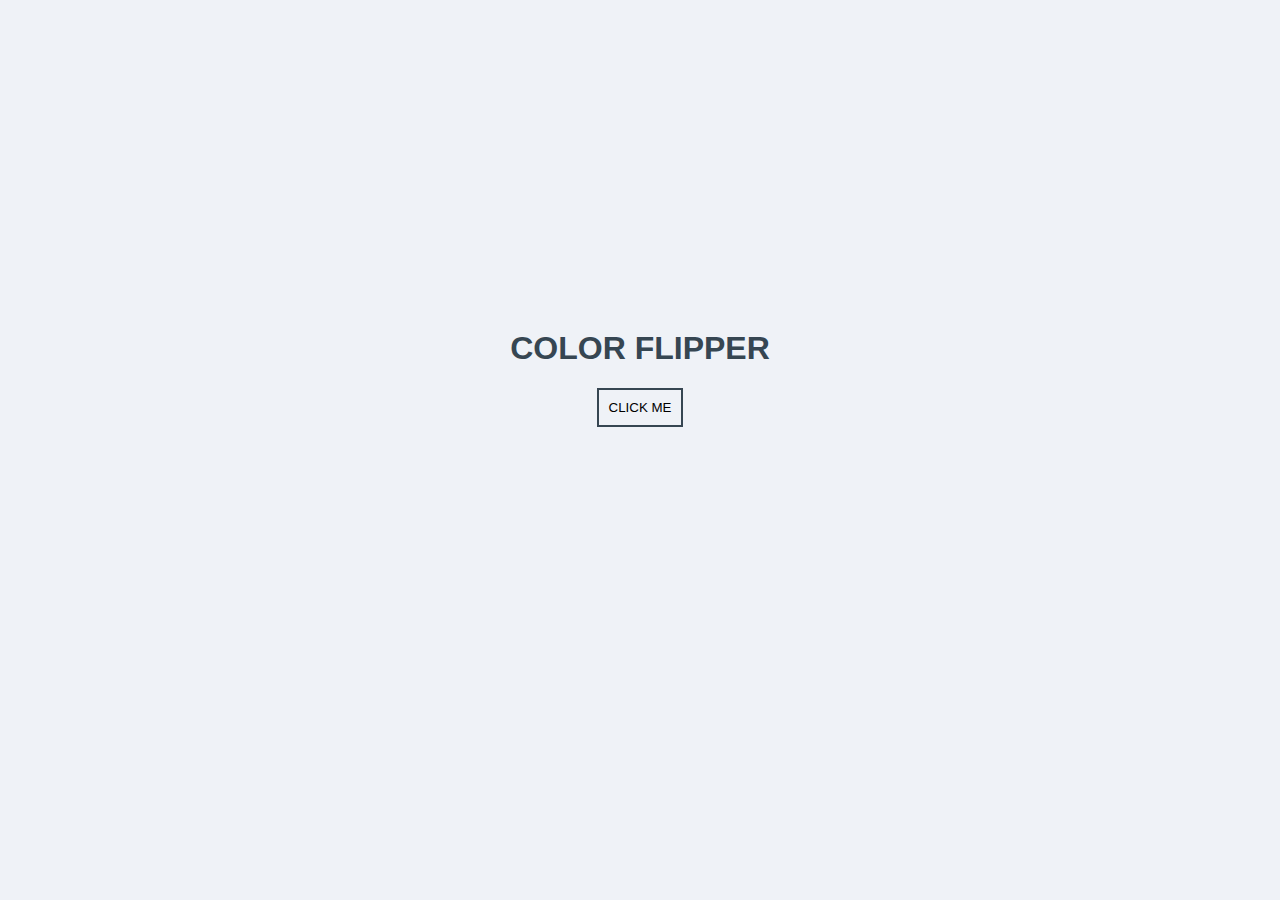
<file: ColorFlipper/index.html>
<!DOCTYPE html>
<html lang="en">
<head>
    <meta charset="UTF-8">
    <meta name="viewport" content="width=device-width, initial-scale=1.0">
    <link rel="stylesheet" href="style.css">
    <title>Color Flipper</title>
</head>
<body>
    <div class="container">
        <div class="heading">
            <h1 class='head'>COLOR FLIPPER</h1>
        </div>
        <div class="btn">
            <button class='flip' id='button' onclick="flipper()">CLICK ME</button>
        </div>
    </div>
<script src="index.js"></script>    
</body>
</html>
</file>
<file: ColorFlipper/style.css>
body{
    background-color: #EFF2F7;
    font-family: 'Poppins',sans-serif;
}
.container{
    display: flex;
    justify-content: center;
    align-items: center;
    flex-direction: column;
    height: 80vh;;
}
.head {
    color: #364652;
    font-weight: 800;
    

}
.flip{
    border: 2px solid #364652;
    background-color: #EFF2F7;
    padding: 10px;
    font-family: 'Poppins',sans-serif;
    cursor: pointer;
}
.flip:hover{
    background-color: #2A2A29;
    color: #EFF2F7;
}
</file>
